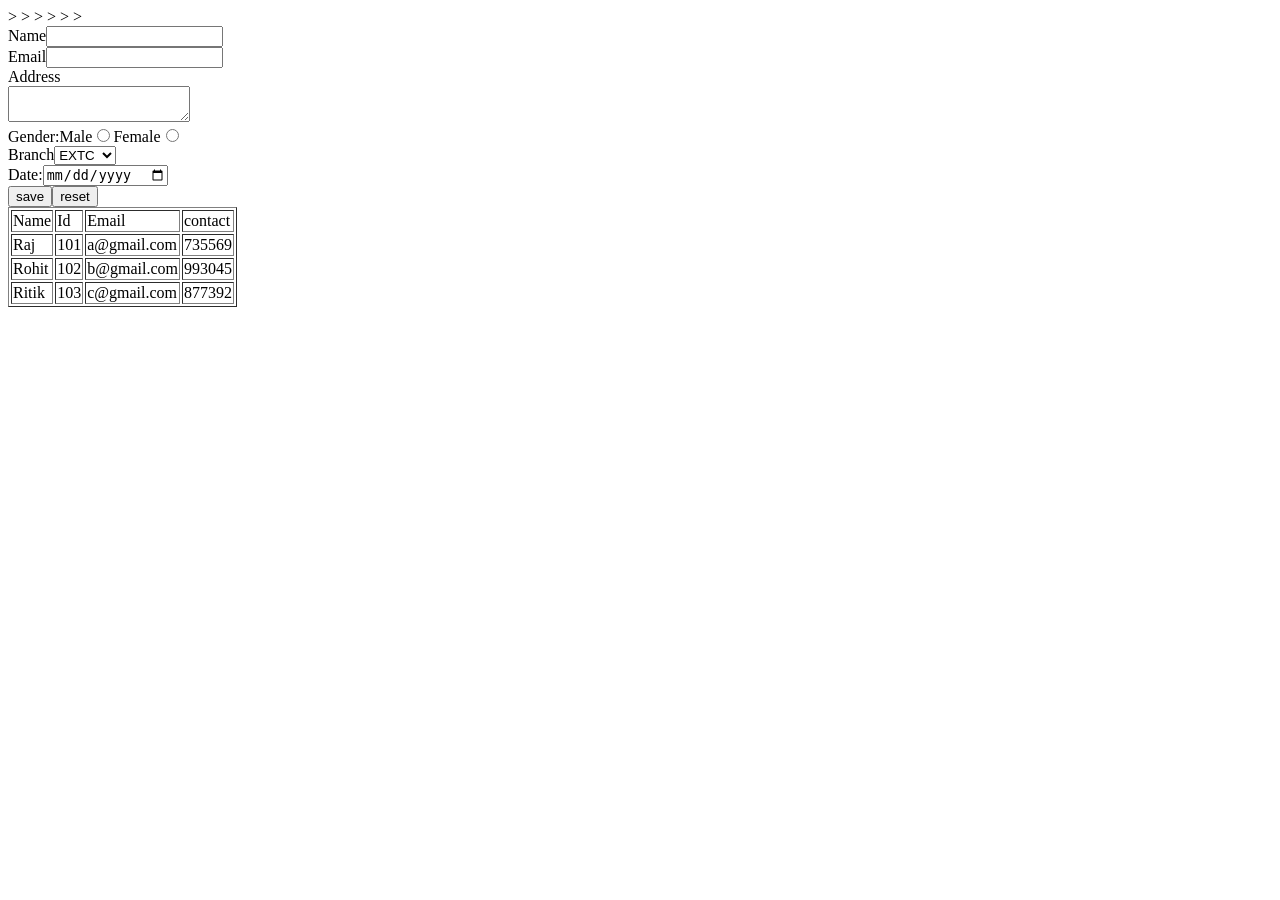
<file: table.html>
<!DOCTYPE html>
<html lang="en">
<head>
    <meta charset="UTF-8">
    <meta name="viewport" content="width=device-width, initial-scale=1.0">
    <title>Document</title>
</head>
<body>
    <table border="1" collspacing="1">
        <tr>
            <td>Name</td>
            <td>Id</td>
            <td>Email</td>>
            <td>contact</td>>
        </tr>
        <tr>
                <td>Raj</td>>
                <td>101</td>>
                <td>a@gmail.com</td>>
                <td>735569</td>>
            </tr>
            <tr>
               <td>Rohit</td>
                <td>102</td>
                <td>b@gmail.com</td>
                <td>993045</td>
               
            </tr>
            <tr>
              <td>Ritik</td>
              <td>103</td>
              <td>c@gmail.com</td>
              <td>877392</td>
            </tr>
            <form action="/backend.java" method="post"></form>
                <br><lable for="myname">Name</lable>
                <input type="text" id="myname"><br>
                <lable for="myname1">Email</lable>
                <input type="email" id="myname1"><br>
                Address <br><textarea name="" id=""></textarea>
                <br> Gender:Male<input type="radio" name="myradio" id="">Female<input type="radio" name="myradio" id=""><br>
                Branch<select>
                <option value="">EXTC</option>
                <option value="">MECH</option>
                <option value="">COMP</option>
            </select><br>
            Date:<input type="date" name="id" ><br>
            <input type="submit" value="save"><input type="reset" value="reset">
        </form>
        
    </table>
</body>
</html>
</file>
